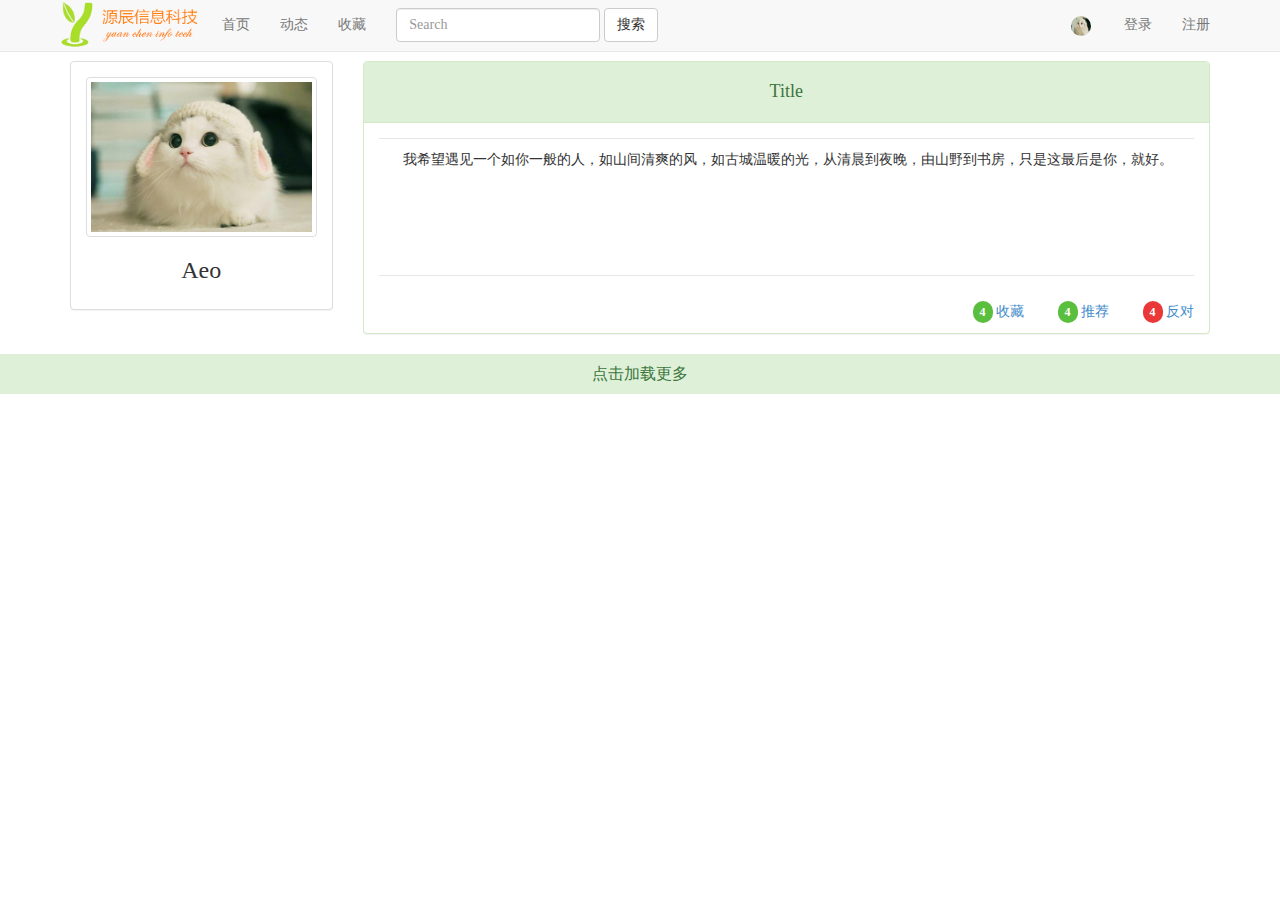
<file: WebContent/index.html>
<!DOCTYPE html>
<html>
<head>
<meta charset="UTF-8">
<title>YC论坛</title>
<meta http-equiv="X-UA-Compatiable" content="IE=edge">
<link type="image/icon" rel="shortcut icon" href="images/yc.png" />
<meta name="viewport" content="width=device-width,initial-scale=1">
<link rel="stylesheet" type="text/css" href="css/bootstrap.css">
<link rel="stylesheet" type="text/css" href="css/banse.css">
</head>
<body>
	<nav class="navbar navbar-default navbar-fixed-top" role="navigation">
		<div class="container">
			<div class="navbar-header">
				<a class="navbar-brand fontLogo" href="#"><img
					src="images/logo.png" height="50px" /></a>
			</div>
			<ul class="nav navbar-nav navbar-left">
				<li><a href="#">首页</a></li>
				<li><a href="#">动态</a></li>
				<li><a href="#">收藏</a></li>
			</ul>
			<form action="" class="navbar-form navbar-left">
				<div class="form-group">
					<input type="text" class="form-control" placeholder="Search">
					<button type="submit" class="btn btn-default">搜索</button>
				</div>
			</form>
			<ul class="nav navbar-nav navbar-right">
				<li><a href="#"><img src="images/user.png"
						id="userLoginPhoto" class="userP" /></a></li>
				<li><a href="#" id="currentloginUser">&nbsp;登录</a></li>
				<li id="addBlog"></li>
				<li><a href="#">注册</a></li>
			</ul>
		</div>
	</nav>

	<div class="container main" id="index_blog_content">
		<div class="row">
			<div class="col-md-3 col-sm-5 col-xs-6">
				<div class="panel panel-default">
					<div class="panel-body">
						<div class="thumbnail">
							<img src="images/user.png" alt="">
						</div>
						<div class="caption">
							<h3>Aeo</h3>
						</div>
					</div>
				</div>
			</div>
			<div class="col-md-9 col-sm-7 col-xs-6">
				<div class="panel panel-success">
					<div class="panel-heading">
						<h4>Title</h4>
					</div>
					<div class="panel-body">
						<div class="content_a" style="height: 138px; overflow: hidden">
							<h5 class="C_">
								我希望遇见一个如你一般的人，如山间清爽的风，如古城温暖的光，从清晨到夜晚，由山野到书房，只是这最后是你，就好。</h5>
						</div>
					</div>
					<div class="btnAll">
						<ul class="nav nav_a">
							<li><a href=""><span class="badge badge_a">4</span>&nbsp;收藏</a></li>
							<li><a href=""><span class="badge badge_a">4</span>&nbsp;推荐</a></li>
							<li><a href=""><span class="badge badge_b">4</span>&nbsp;反对</a></li>
						</ul>
					</div>
				</div>
			</div>
		</div>
	</div>
	<p id="showmore" onclick="showMoreArticle()">点击加载更多</p>
	<div id="userLogin">
		用户名：<input type="text" name="uname" id="index_uname" /> <br />
		<br /> &nbsp;&nbsp;&nbsp;&nbsp;密码：<input type="password" name="pwd"
			id="index_pwd" /> <br />
		<br />
		<center>
			<input type="button" value="登录" onclick="userLogin()">
		</center>
	</div>
</body>
<script type="text/javascript" src="js/jquery-3.4.1.min.js"></script>
<script type="text/javascript" src="js/bootstrap.js"></script>
</html>
</file>
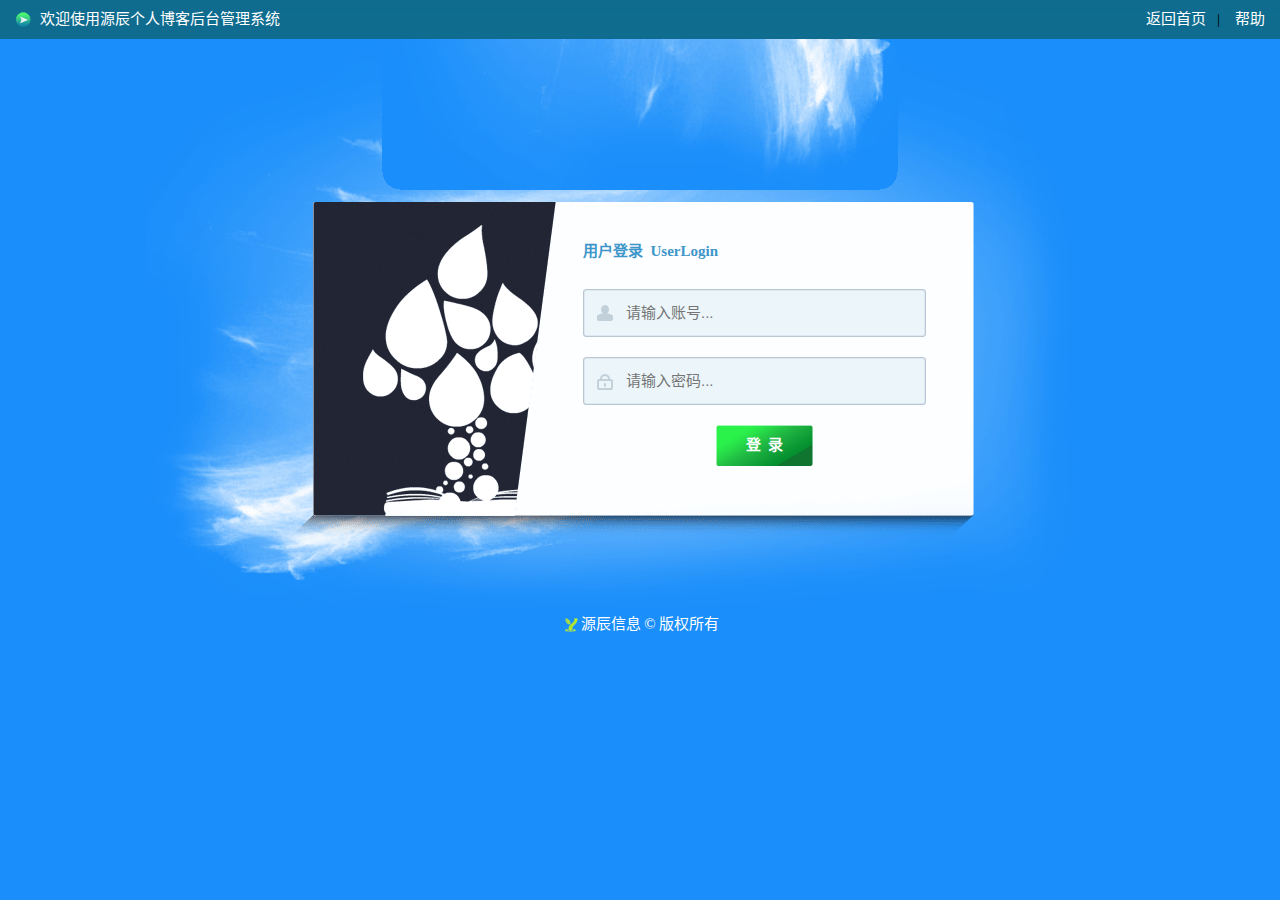
<file: WebContent/back/index.html>
<!doctype html>
<html lang="zh-CN">
<head>
<meta charset="UTF-8">
<link rel="stylesheet" href="css/login.css">
<link rel="shortcut icon" href="../images/copylogo.png" type="image/x-icon" />
<script type="text/javascript" src="../js/jquery-3.4.1.min.js"></script>
<script type="text/javascript">
function checkLogin() {
	var account = $.trim($("#account").val());
	var pwd = $.trim($("#pwd").val());
	
	if (account == "") {
		alert("请输入账号...");
		return;
	}
	
	if (pwd == "") {
		alert("请输入密码...");
		return;
	}

	//location.href="manager/index.html";
	//管理员异步请求登录		指令
	$.post("../admin",{op:"login",aname: account,pwd: pwd},data=>{
		console.log(data);
		if(data == 200){
			//登录成功 获取从哪个页面跳转过来的
			var temp = document.referrer;//获取来源链接
			if(temp == "" || temp == undefined || temp.indexOf("register.html")){
				location.href = "manager/index.html";//跳转主页
			}else{
				//上一个界面
				history.go(-1);
			}
			
			return;
		}
		//登陆失败
		$("#myform")[0].reset();//重置表单
		alert("账号或密码错误，请确认后重新登录...");
	});
	//演示跨域
	/*$.post("http://localhost:8080/blog/admin",{op:"login",aname: account,pwd: pwd},data=>{
		console.log(data);
		if(data == 200){
			//登录成功
			location.href = "manager/index.html";//跳转主页
			return;
		}
		//登陆失败
		$("#myform")[0].reset();//重置表单
		alert("账号或密码错误，请确认后重新登录...");
	})*/
}
</script>
<title>后台登陆</title>
</head>
<body>
	<div id="login_top">
		<div id="welcome">
			欢迎使用源辰个人博客后台管理系统
		</div>
		<div id="back">
			<a href="../index.html">返回首页</a>&nbsp;&nbsp; | &nbsp;&nbsp;
			<a href="#">帮助</a>
		</div>
	</div>
	<div id="login_center">
		<div id="login_area">
			<div id="login_form">
				<form action="index.html" method="post" id="myform">
					<div id="login_tip">
						用户登录&nbsp;&nbsp;UserLogin
					</div>
					<div><input type="text" class="username" id="account" placeholder="请输入账号..."></div>
					<div><input type="password" class="pwd" id="pwd" placeholder="请输入密码..."></div>
					<div id="btn_area">
						<input type="button"  onclick="checkLogin()" id="sub_btn" value="登&nbsp;&nbsp;录">&nbsp;&nbsp;
					</div>
				</form>
			</div>
		</div>
	</div>
	<div id="login_bottom">
		<label style="color:#FFF"><a class="copy" href="http://www.hyycinfo.com">源辰信息 </a>&copy; 版权所有</label>
	</div>
</body>
</html>
</file>
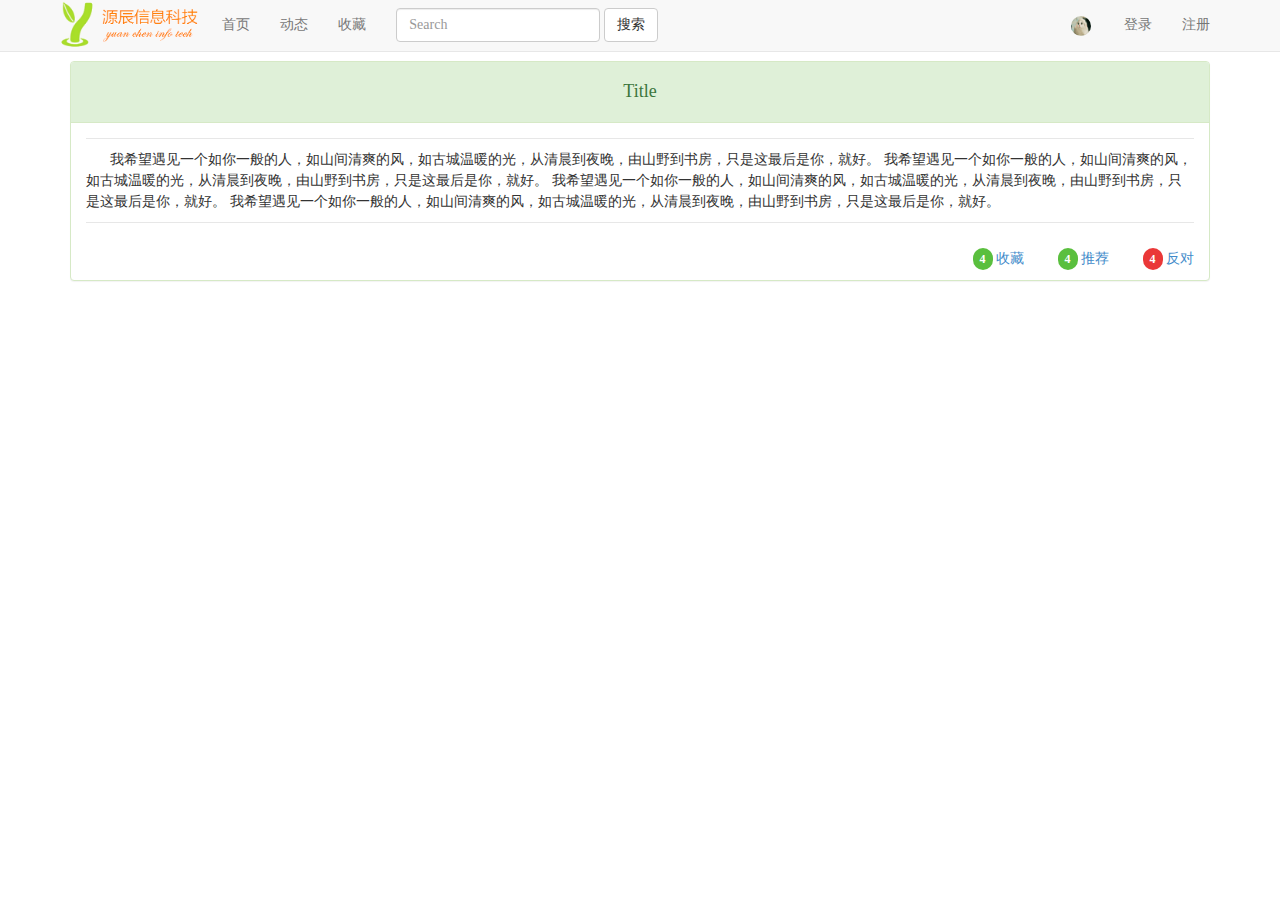
<file: WebContent/detail.html>
<!DOCTYPE html>
<html>
<head>
<meta charset="UTF-8">
<title>YC论坛-博文详细</title>
<meta http-equiv="X-UA-Compatiable" content="IE=edge">
<link type="image/icon" rel="shortcut icon" href="images/yc.png"/>
<meta name="viewport" content="width=device-width,initial-scale=1">
<link rel="stylesheet" type="text/css" href="css/bootstrap.css">
<link rel="stylesheet" type="text/css" href="css/banse.css">
</head>
<body>
	<nav class="navbar navbar-default navbar-fixed-top" role="navigation">
		<div class="container">
			<div class="navbar-header"> 
	            <a class="navbar-brand fontLogo" href="#"><img src="images/logo.png" height="50px"/></a>
	        </div>
	        <ul class="nav navbar-nav navbar-left">
	        	<li><a href="#">首页</a></li>
	        	<li><a href="#">动态</a></li>
	        	<li><a href="#">收藏</a></li>
	        </ul>
	        <form action="" class="navbar-form navbar-left">
	        	<div class="form-group">
	        		<input type="text" class="form-control" placeholder="Search">
	        		<button type="submit" class="btn btn-default">搜索</button>
	        	</div>
	        </form>
	        <ul class="nav navbar-nav navbar-right">
	        	<li><a href="#"><img src="images/user.png" id="userLoginPhoto" class="userP" /></a></li>
				<li><a href="#" id="currentloginUser">&nbsp;登录</a></li>
	        	<li id="addBlog"></li>
				<li><a href="#">注册</a></li>
	        </ul>
		</div>
	</nav>
	
	<div class="container main" id="index_blog_content">
		<div class="row">
			<div class="col-md-12 col-sm-12 col-xs-12">
				<div class="panel panel-success">
					<div class="panel-heading">
						<h4>Title</h4>
					</div>
					<div class="panel-body">
						<div class="content_a">
							<h5 class="C_">
							我希望遇见一个如你一般的人，如山间清爽的风，如古城温暖的光，从清晨到夜晚，由山野到书房，只是这最后是你，就好。
							我希望遇见一个如你一般的人，如山间清爽的风，如古城温暖的光，从清晨到夜晚，由山野到书房，只是这最后是你，就好。
							我希望遇见一个如你一般的人，如山间清爽的风，如古城温暖的光，从清晨到夜晚，由山野到书房，只是这最后是你，就好。
							我希望遇见一个如你一般的人，如山间清爽的风，如古城温暖的光，从清晨到夜晚，由山野到书房，只是这最后是你，就好。
							</h5>
						</div>
					</div>
					<div class="btnAll">
						<ul class="nav nav_a">
						<li><a href=""><span class="badge badge_a">4</span>&nbsp;收藏</a></li>
						<li><a href=""><span class="badge badge_a">4</span>&nbsp;推荐</a></li>
						<li><a href=""><span class="badge badge_b">4</span>&nbsp;反对</a></li>
						</ul>
					</div>
				</div>
			</div>
		</div>
	</div>
</body>
<script type="text/javascript" src="js/jquery-3.4.1.min.js"></script>
<script type="text/javascript" src="js/bootstrap.js"></script>
</html>
</file>
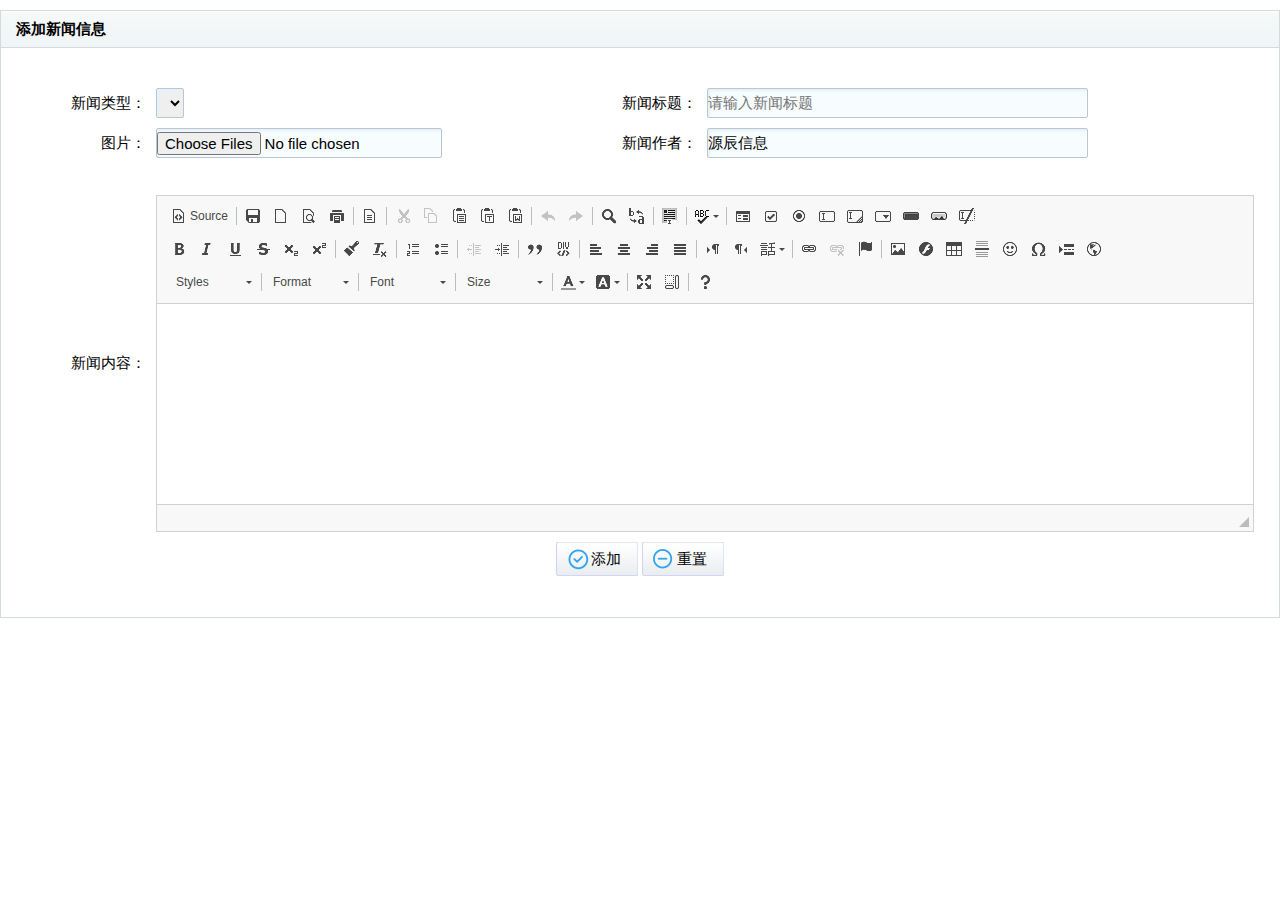
<file: WebContent/back/manager/add_news.html>
<!DOCTYPE html>
<html>
<head>
<meta charset="UTF-8">
<title>源辰-添加新闻</title>
<link rel="shortcut icon" href="../../images/copylogo.png" type="image/x-icon" />
<link rel="stylesheet" href="../css/common.css">
<link rel="stylesheet" href="../css/main.css">
<script type="text/javascript" src="../js/jquery.min.js"></script>
<script type="text/javascript" src="../../js/showpic.js"></script>
<script type="text/javascript" src="../../js/ajaxfileupload.js"></script>
<script src="../../ckeditor/ckeditor.js"></script>
</head>
<body>
<div id="forms" class="mt10">
	<div class="box">
		<div class="box_border">
			<div class="box_top">
				<b class="pl15">添加新闻信息</b>
			</div>
			<div class="box_center">
				<form action="" class="jqtransform" id="addNewsForm">
					<table class="form_table pt15 pb15" width="100%" border="0" cellpadding="0" cellspacing="0">
						<tr>
							<td class="td_right">新闻类型：</td>
							<td>
								<select class="select" name="tid" id="newsType">
								
								</select>
							</td>
							<td class="td_right">新闻标题：</td>
							<td>
								<input type="text" id="title" name="title" class="input-text lh30" size="40" placeholder="请输入新闻标题">
							</td>
						</tr>
						<tr>
							<td class="td_right">图片：</td>
							<td>
								<input type="file" id="pic" name="pic" class="input-text lh30" size="40" multiple="multiple" onchange="setImagePreviews(this,'showPics')">
							</td>
							<td class="td_right">新闻作者：</td>
							<td>
								<input type="text" id="author" name="author" class="input-text lh30" size="40" value="源辰信息">
							</td>
						</tr>
						<tr>
							<td>&nbsp;</td>
							<td colspan="3" align="center">
								<div id="showPics">
								
								</div>
							</td>
						</tr>
						<tr>
							<td class="td_right">新闻内容：</td>
							<td colspan="3">
								<textarea name="editor1" id="editor1" rows="10" cols="80"></textarea>
							</td>
						</tr>
						<tr>
							<td colspan="4" align="center">
								<input type="button" name="button" class="btn btn82 btn_save2" onclick="addNewsInfo()" value="添加">
								<input type="reset" name="button" class="btn btn82 btn_res" value="重置">
							</td>
						</tr>
					</table>
				</form>
			</div>
		</div>
	</div>
</div>
<script type="text/javascript">
	CKEDITOR.replace( 'editor1' );
</script>
</body>
</html>
</file>
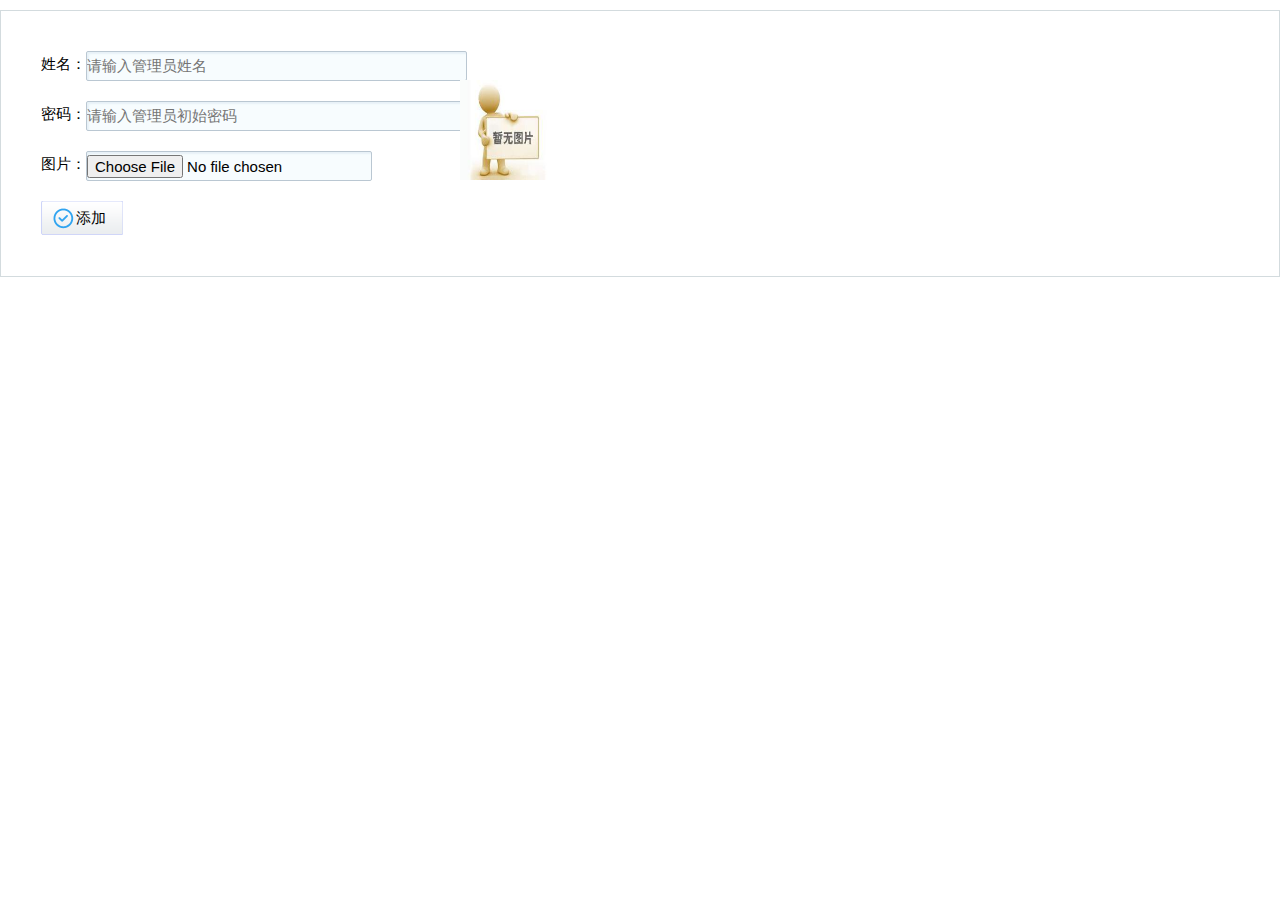
<file: WebContent/back/manager/admin.html>
<!DOCTYPE html>
<html>
<head>
<meta charset="UTF-8">
<title>源辰-添加管理员信息</title>
<link rel="shortcut icon" href="../../images/copylogo.png" type="image/x-icon" />
<link rel="stylesheet" href="../css/common.css">
<link rel="stylesheet" href="../css/main.css">
<script type="text/javascript" src="../js/jquery.min.js"></script>
<script type="text/javascript" src="../../js/showpic.js"></script>
<script type="text/javascript" src="../../js/ajaxfileupload.js"></script>
<script type="text/javascript">
//添加管理员信息
function addNewsTypeInfo(){
	var aname=$.trim( $("#aname").val() );
	var pwd=$.trim( $("#pwd").val() );

	if (aname == "") {
		alert("请输入管理员姓名...");
		return;
	}

	if (pwd == "") {
		alert("请输入管理员密码...");
		return;
	}

}
</script>
</head>
<body>
<div id="forms" class="mt10">
	<div class="box">
		<div class="box_border">
			<div class="box_center">
				<form id="myform">
				<ul>
					<li><label>姓名：</label><input type="text" placeholder="请输入管理员姓名" id="aname" class="input-text lh30" size="40"/></li>
					<li><label>密码：</label><input type="password" placeholder="请输入管理员初始密码" id="pwd" class="input-text lh30" size="40"/></li>
					<li><label>图片：</label><input type="file" id="pic" name="pic" class="input-text lh30" size="10" onchange="setImagePreviews(this,'show_photo')"/></li>
					<li><input type="button" name="button" class="btn btn82 btn_save2" onclick="addNewsTypeInfo()" value="添加"/></li>
				</ul>
				</form>
			</div>
		</div>

		<div id="show_photo">
			<img src="../../images/zanwu.jpg" width="100px" height="100px"/>
		</div>
	</div>
</div>
</body>
</html>
</file>
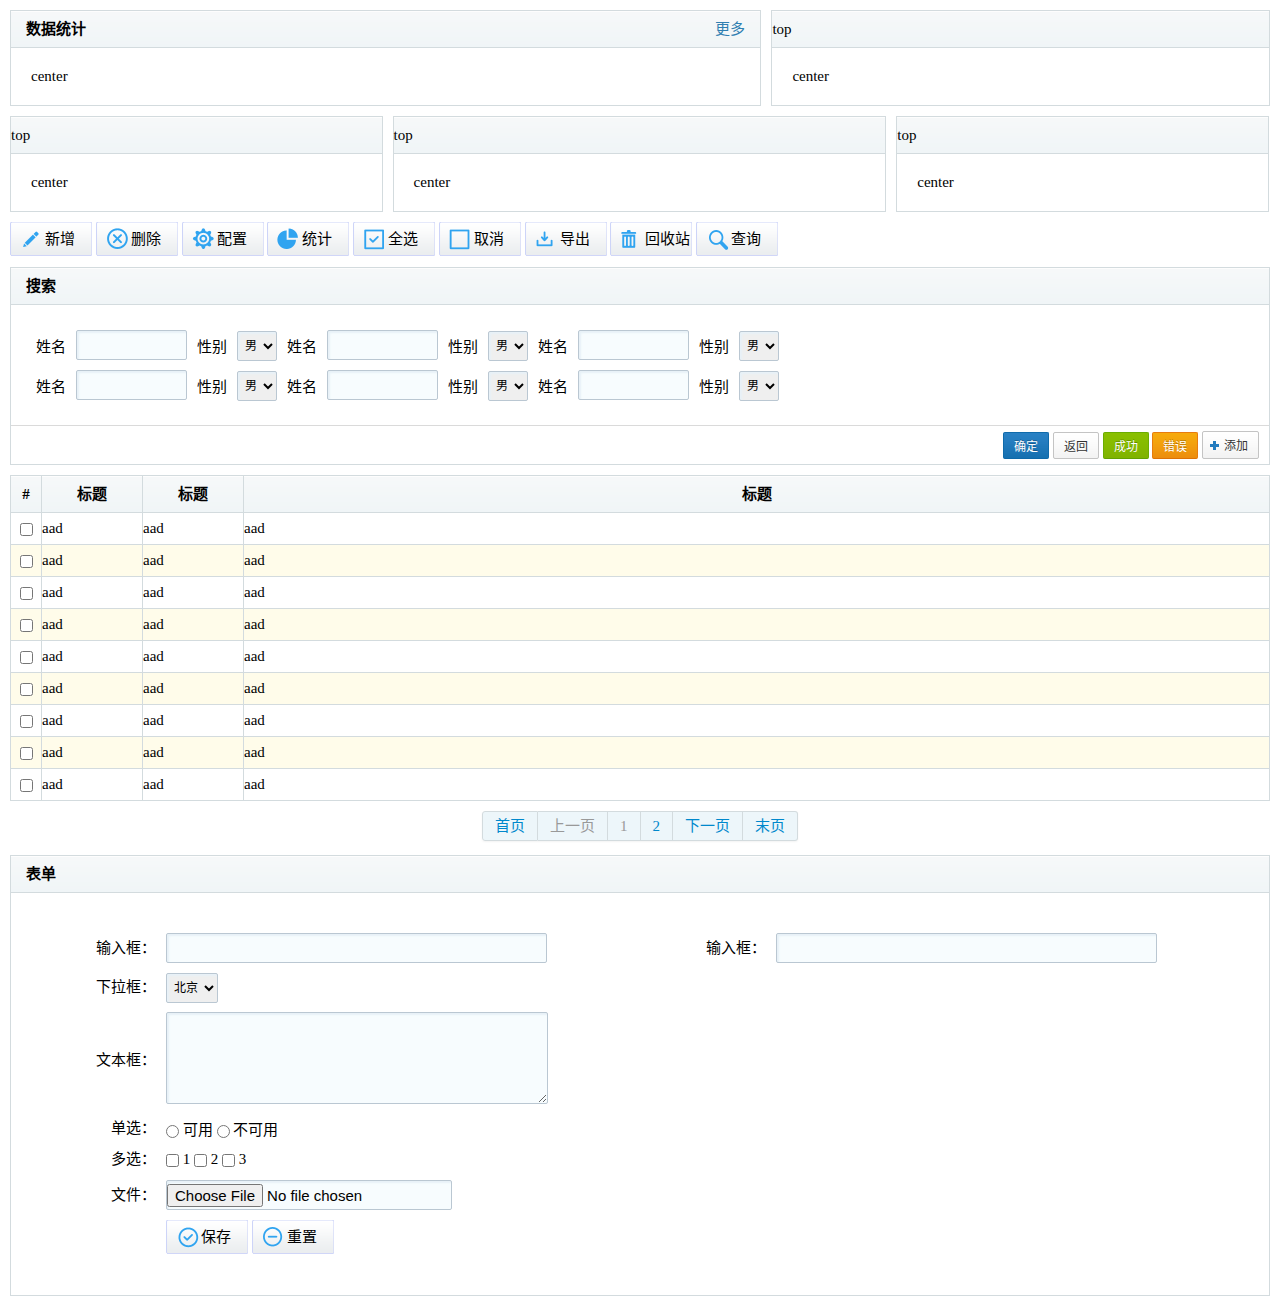
<file: WebContent/back/manager/main.html>
<!doctype html>
 <html lang="zh-CN">
 <head>
   <meta charset="UTF-8">
   <link rel="stylesheet" href="../css/common.css">
   <link rel="stylesheet" href="../css/main.css">
   <script type="text/javascript" src="../js/jquery.min.js"></script>
   <script type="text/javascript" src="../js/colResizable-1.3.min.js"></script>
   <script type="text/javascript" src="../js/common.js"></script>
   
   <script type="text/javascript">
      $(function(){  
        $(".list_table").colResizable({
          liveDrag:true,
          gripInnerHtml:"<div class='grip'></div>", 
          draggingClass:"dragging", 
          minWidth:30
        }); 
        
      }); 
   </script>
   <title>Document</title>
 </head>
 <body>
  <div class="container">
     <div class="main_top">
          <div class="main_left fl span6">
              <div class="box pr5">
                <div class="box_border">
                  <div class="box_top">
                    <div class="box_top_l fl"><b class="pl15">数据统计</b></div>
                    <div class="box_top_r fr pr15"><a href="#" class="color307fb1">更多</a></div>
                  </div>
                  <div class="box_center">center</div>
                </div>
              </div>
          </div>
          <div class="main_right fr span4">
          
              <div class="box pl5">
                <div class="box_border">
                  <div class="box_top">top</div>
                  <div class="box_center">center</div>
                </div>
              </div>
        
          </div>

          <div class="clear"></div>
     </div>
     <div class="main_center">
        <div class="span3 fl pt10">
          <div class="box pr5">
          <div class="box_border">
            <div class="box_top">top</div>
            <div class="box_center">center</div>
          </div>
        </div>
        </div>
        <div class="span4 fl pt10">
          <div class="box pl5 pr5">
          <div class="box_border">
            <div class="box_top">top</div>
            <div class="box_center">center</div>
          </div>
        </div>
        </div>
        <div class="span3 fl pt10">
          <div class="box pl5">
          <div class="box_border">
            <div class="box_top">top</div>
            <div class="box_center">center</div>
          </div>
        </div>
        </div>
        <div class="clear"></div>
     </div>  

     <div id="button" class="mt10">
       <input type="button" name="button" class="btn btn82 btn_add" value="新增"> 
       <input type="button" name="button" class="btn btn82 btn_del" value="删除"> 
       <input type="button" name="button" class="btn btn82 btn_config" value="配置"> 
       <input type="button" name="button" class="btn btn82 btn_count" value="统计"> 
       <input type="button" name="button" class="btn btn82 btn_checked" value="全选"> 
       <input type="button" name="button" class="btn btn82 btn_nochecked" value="取消"> 
       <input type="button" name="button" class="btn btn82 btn_export" value="导出">
       <input type="button" name="button" class="btn btn82 btn_recycle" value="回收站">
       <input type="button" name="button" class="btn btn82 btn_search" value="查询">   
     </div>
    <div id="search_bar" class="mt10">
       <div class="box">
          <div class="box_border">
            <div class="box_top"><b class="pl15">搜索</b></div>
            <div class="box_center pt10 pb10">
              <table class="form_table" border="0" cellpadding="0" cellspacing="0">
                <tr>
                  <td>姓名</td>
                  <td><input type="text" name="name" class="input-text lh25" size="10"></td>
                  <td>性别</td>
                  <td>
                    <span class="fl">
                      <div class="select_border"> 
                        <div class="select_containers "> 
                        <select name="" class="select"> 
                        <option>男</option> 
                        <option>女</option> 
                        </select> 
                        </div> 
                      </div> 
                    </span>
                  </td>
                  <td>姓名</td>
                  <td><input type="text" name="name" class="input-text lh25" size="10"></td>
                  <td>性别</td>
                  <td>
                    <span class="fl">
                      <div class="select_border"> 
                        <div class="select_containers "> 
                        <select name="" class="select"> 
                        <option>男</option> 
                        <option>女</option> 
                        </select> 
                        </div> 
                      </div> 
                    </span>
                  </td>
                  <td>姓名</td>
                  <td><input type="text" name="name" class="input-text lh25" size="10"></td>
                  <td>性别</td>
                  <td>
                    <span class="fl">
                      <div class="select_border"> 
                        <div class="select_containers "> 
                        <select name="" class="select"> 
                        <option>男</option> 
                        <option>女</option> 
                        </select> 
                        </div> 
                      </div> 
                    </span>
                  </td>
                </tr>
                <tr>
                  <td>姓名</td>
                  <td><input type="text" name="name" class="input-text lh25" size="10"></td>
                  <td>性别</td>
                  <td>
                    <span class="fl">
                      <div class="select_border"> 
                        <div class="select_containers "> 
                        <select name="" class="select"> 
                        <option>男</option> 
                        <option>女</option> 
                        </select> 
                        </div> 
                      </div> 
                    </span>
                  </td>
                  <td>姓名</td>
                  <td><input type="text" name="name" class="input-text lh25" size="10"></td>
                  <td>性别</td>
                  <td>
                    <span class="fl">
                      <div class="select_border"> 
                        <div class="select_containers "> 
                        <select name="" class="select"> 
                        <option>男</option> 
                        <option>女</option> 
                        </select> 
                        </div> 
                      </div> 
                    </span>
                  </td>
                  <td>姓名</td>
                  <td><input type="text" name="name" class="input-text lh25" size="10"></td>
                  <td>性别</td>
                  <td>
                    <span class="fl">
                      <div class="select_border"> 
                        <div class="select_containers "> 
                        <select name="" class="select"> 
                        <option>男</option> 
                        <option>女</option> 
                        </select> 
                        </div> 
                      </div> 
                    </span>
                  </td>
                </tr>
              </table>
            </div>
            <div class="box_bottom pb5 pt5 pr10" style="border-top:1px solid #dadada;">
              <div class="search_bar_btn" style="text-align:right;">
                 <input type="submit" value="确定" class="ext_btn ext_btn_submit">
                 <input type="button" value="返回" onclick="location.href='javascript:history.go(-1)'" class="ext_btn">
                 <input type="button" class="ext_btn ext_btn_success" value="成功">
                 <input type="button" class="ext_btn ext_btn_error" value="错误">
                 <a href="" class="ext_btn"><span class="add"></span>添加</a>
              </div>
            </div>
          </div>
        </div>
    </div>
     <div id="table" class="mt10">
        <div class="box span10 oh">
              <table width="100%" border="0" cellpadding="0" cellspacing="0" class="list_table">
                <tr>
                   <th width="30">#</th>
                   <th width="100">标题</th>
                   <th width="100">标题</th>
                   <th>标题</th>
                    </tr>
                <tr class="tr">
                   <td class="td_center"><input type="checkbox"></td>
                   <td>aad</td>
                   <td>aad</td>
                   <td>aad</td>
                
                 </tr>
                 <tr class="tr"> 
                   <td class="td_center"><input type="checkbox"></td>
                   <td>aad</td>
                   <td>aad</td>
                   <td>aad</td>
                
                 </tr>
                 <tr class="tr">
                    <td class="td_center"><input type="checkbox"></td>
                   <td>aad</td>
                   <td>aad</td>
                   <td>aad</td>
                
                 </tr>
                 <tr class="tr">
                    <td class="td_center"><input type="checkbox"></td>
                   <td>aad</td>
                   <td>aad</td>
                   <td>aad</td>
                
                 </tr>
                 <tr class="tr">
                    <td class="td_center"><input type="checkbox"></td>
                   <td>aad</td>
                   <td>aad</td>
                   <td>aad</td>
                
                 </tr>
                 <tr class="tr">
                   <td class="td_center"><input type="checkbox"></td>
                   <td>aad</td>
                   <td>aad</td>
                   <td>aad</td>
                
                 </tr>
                 <tr class="tr">
                   <td class="td_center"><input type="checkbox"></td>
                   <td>aad</td>
                   <td>aad</td>
                   <td>aad</td>
                
                 </tr>
                 <tr class="tr">
                   <td class="td_center"><input type="checkbox"></td>
                   <td>aad</td>
                   <td>aad</td>
                   <td>aad</td>
                
                 </tr>
                 <tr class="tr">
                   <td class="td_center"><input type="checkbox"></td>
                   <td>aad</td>
                   <td>aad</td>
                   <td>aad</td>
                
                 </tr>
              
              </table>
              <div class="page mt10">
                <div class="pagination">
                  <ul>
                      <li class="first-child"><a href="#">首页</a></li>
                      <li class="disabled"><span>上一页</span></li>
                      <li class="active"><span>1</span></li>
                      <li><a href="#">2</a></li>
                      <li><a href="#">下一页</a></li>
                      <li class="last-child"><a href="#">末页</a></li>
                  </ul>
                </div>

              </div>
        </div>
     </div>
     
     
      
     <div id="forms" class="mt10">
        <div class="box">
          <div class="box_border">
            <div class="box_top"><b class="pl15">表单</b></div>
            <div class="box_center">
              <form action="" class="jqtransform">
               <table class="form_table pt15 pb15" width="100%" border="0" cellpadding="0" cellspacing="0">
                 <tr>
                  <td class="td_right">输入框：</td>
                  <td class=""> 
                    <input type="text" name="name" class="input-text lh30" size="40">
                  </td>
                  <td class="td_right">输入框：</td><td><input type="text" name="name" class="input-text lh30" size="40"></td>
                </tr>
                <tr >
                  <td class="td_right">下拉框：</td>
                  <td class="">
 
                    <span class="fl">
                      <div class="select_border"> 
                        <div class="select_containers "> 
                        <select name="" class="select"> 
                        <option>北京</option> 
                        <option>天津</option> 
                        <option>上海</option> 
                        <option>重庆</option> 
                        </select> 
                        </div> 
                      </div> 
                    </span>
                  </td>
                 </tr>
                 <tr>
                  <td class="td_right">文本框：</td>
                  <td class="">
                    <textarea name="" id="" cols="30" rows="10" class="textarea"></textarea>
                  </td>
                 </tr>
                 <tr>
                  <td class="td_right">单选：</td>
                  <td class="">
                    <input type="radio" name="status"> 可用
                    <input type="radio" name="status"> 不可用
                  </td>
                 </tr>
                 <tr>
                  <td class="td_right">多选：</td>
                  <td class="">
                    <input type="checkbox" name="check" > 1
                    <input type="checkbox" name="check" > 2
                    <input type="checkbox" name="check" > 3
                  </td>
                </tr>
                <tr>
                  <td class="td_right">文件：</td>
                  <td class=""><input type="file" name="file" class="input-text lh30" size="10"></td>
                 </tr>
                 <tr>
                   <td class="td_right">&nbsp;</td>
                   <td class="">
                     <input type="button" name="button" class="btn btn82 btn_save2" value="保存"> 
                    <input type="button" name="button" class="btn btn82 btn_res" value="重置"> 
                   </td>
                 </tr>
               </table>
               </form>
            </div>
          </div>
        </div>
     </div>
   </div> 
 </body>
 </html>
</file>
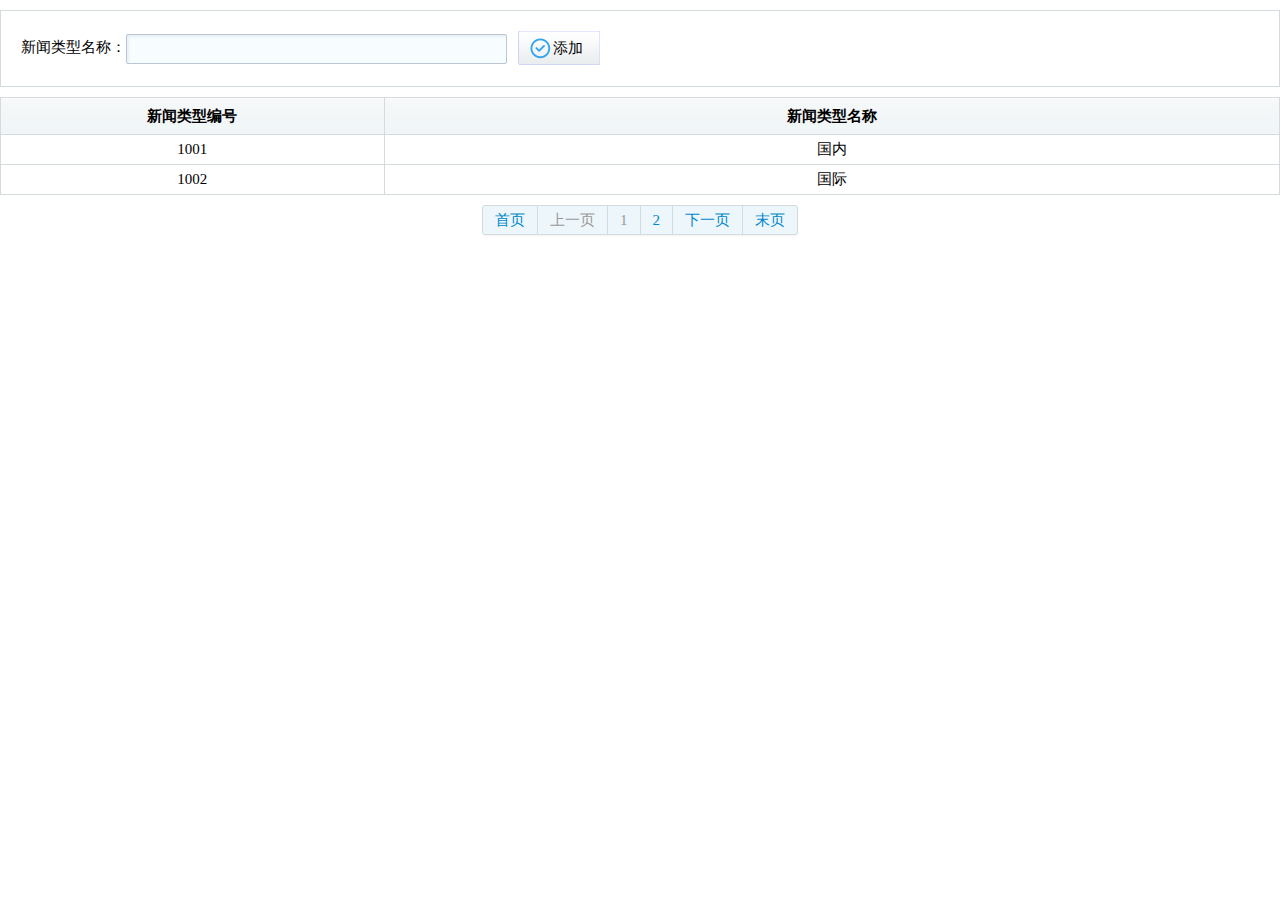
<file: WebContent/back/manager/type.html>
<!DOCTYPE html>
<html>
<head>
<meta charset="UTF-8">
<title>源辰-新闻类型管理</title>
<link rel="shortcut icon" href="../../images/copylogo.png" type="image/x-icon" />
<link rel="stylesheet" href="../css/common.css">
<link rel="stylesheet" href="../css/main.css">
<script type="text/javascript" src="../js/jquery.min.js"></script>
<script type="text/javascript">

//添加新闻信息
function addNewsTypeInfo(){
	var tname=$.trim( $("#tname").val() );
	if (tname == "") {
		alert("请输入新闻类型名称...");
		return;
	}
}
</script>
</head>
<body>
<div id="forms" class="mt10">
	<div class="box">
		<div class="box_border">
			<div class="box_center">
				新闻类型名称：<input type="text" id="tname" name="tname" class="input-text lh30" size="40"/>&nbsp;&nbsp;
				<input type="button" name="button" class="btn btn82 btn_save2" onclick="addNewsTypeInfo()" value="添加"/>&nbsp;&nbsp;
			</div>
		</div>
	</div>
</div>

<div id="table" class="mt10">
	<div class="box span10 oh">
		<table width="100%" border="0" cellpadding="0" cellspacing="0" class="list_table">
			<thead>
				<tr>
					<th width="30%">新闻类型编号</th>
                   	<th>新闻类型名称</th>
                </tr>
             </thead>
             <tbody id="newstype_info" align="center">
				 <tr>
					 <td>1001</td>
					 <td>国内</td>
				 </tr>
				 <tr>
					 <td>1002</td>
					 <td>国际</td>
				 </tr>
             </tbody>
		</table>
        <div class="page mt10">
		<div class="pagination">
            <ul>
                <li class="first-child"><a href="#">首页</a></li>
                <li class="disabled"><span>上一页</span></li>
                <li class="active"><span>1</span></li>
                <li><a href="#">2</a></li>
                <li><a href="#">下一页</a></li>
                <li class="last-child"><a href="#">末页</a></li>
            </ul>
		</div>
        </div>
	</div>
</div>
</body>
</html>
</file>
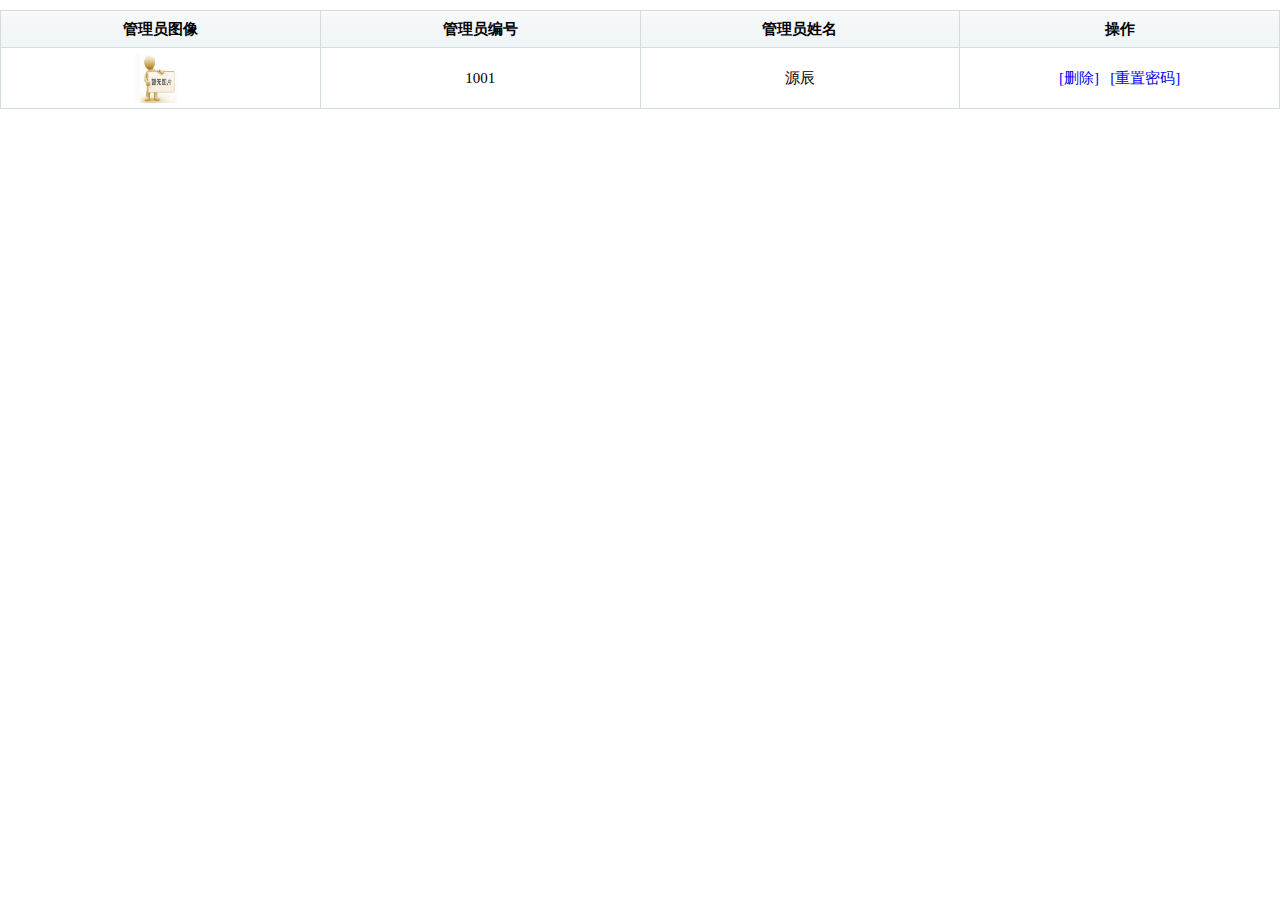
<file: WebContent/back/manager/view_admin.html>
<!DOCTYPE html>
<html>
<head>
<meta charset="UTF-8">
<title>源辰-管理员信息</title>
<link rel="shortcut icon" href="../../images/copylogo.png" type="image/x-icon" />
<link rel="stylesheet" href="../css/common.css">
<link rel="stylesheet" href="../css/main.css">
<script type="text/javascript" src="../js/jquery.min.js"></script>
<script type="text/javascript">


</script>
</head>
<body>
<div id="table" class="mt10">
	<div class="box span10 oh">
		<table width="100%" border="0" cellpadding="0" cellspacing="0" class="list_table">
			<thead>
				<tr>
                   	<th width="100">管理员图像</th>
					<th width="100">管理员编号</th>
                   	<th width="100">管理员姓名</th>
                   	<th width="100">操作</th>
                </tr>
             </thead>
             <tbody id="admin_info" align="center">
				 <tr>
					 <td><img src='../../images/zanwu.jpg' width='50px' height='50px' /></td>
					 <td>1001</td>
					 <td>源辰</td>
					 <td>
						 <a href='javascript:void(0)' onclick=''>[删除]</a>&nbsp;&nbsp;
						 <a href='javascript:void(0)'>[重置密码]</a>
					 </td>
				 </tr>
             </tbody>
		</table>
	</div>
</div>
</body>
</html>
</file>
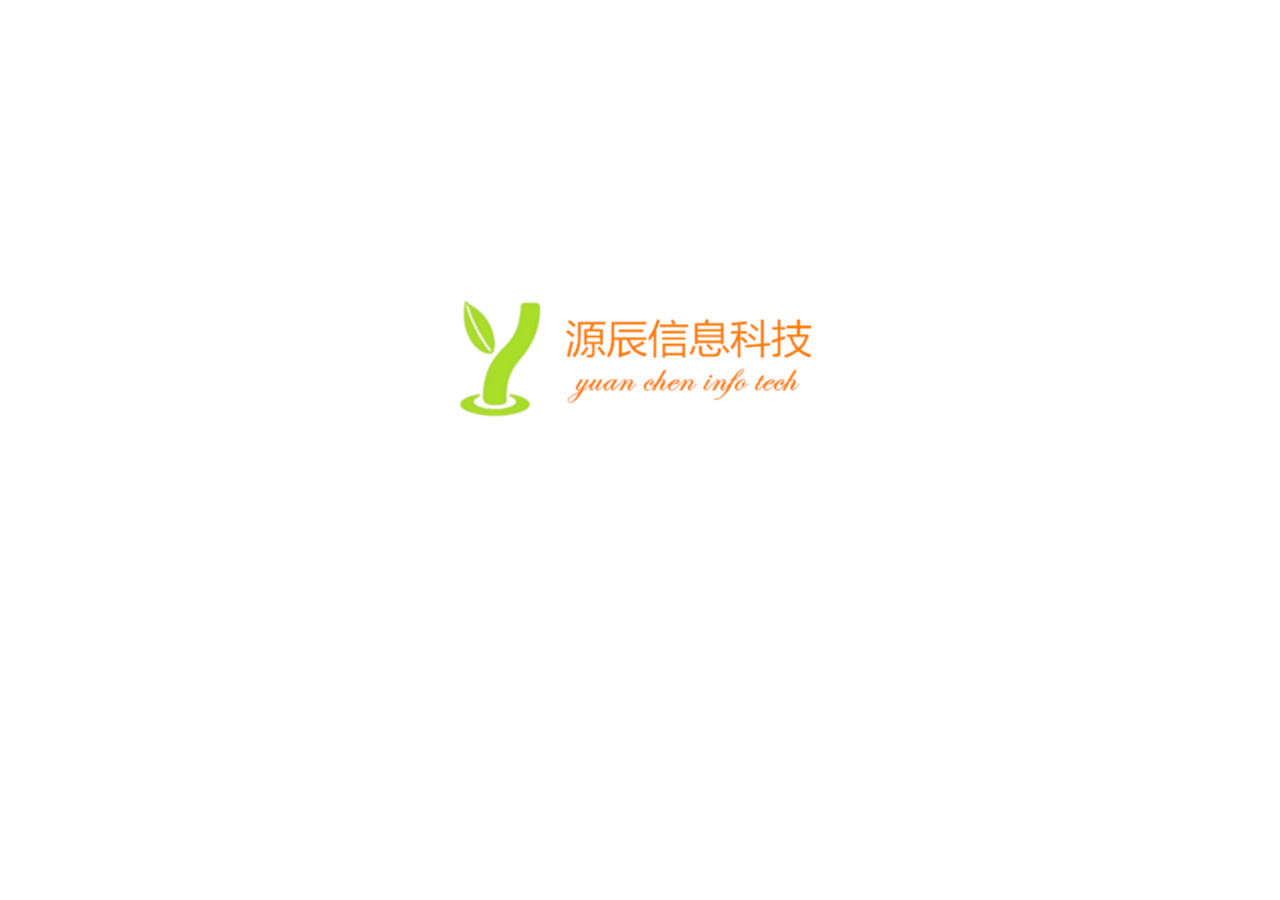
<file: WebContent/back/manager/welcome.html>
<!DOCTYPE html>
<html>
<head>
<meta charset="UTF-8">
<title>交通工程学院后台管理系统</title>
<link rel="shortcut icon" href="../../images/yc.png" />
<style>
	img{
		position:absolute;
		top:40%;
		left:50%;
		-moz-transform:translate(-50%,-50%);
		transform:translate(-50%,-50%);
	}
</style>
</head>
<body>
	<img src="../../images/logo.png"/>
</body>
</html>
</file>
<file: WebContent/css/banse.css>
*{
	font-family: "微软雅黑";
}

.fontLogo{
	font-size: 30px !important;
	font-family: "Courier New";
	font-weight: bold;
	padding:0px;
	margin: 0px;
}
.userP{
	width: 20px;
	height: 20px;
	border-radius: 50%;
}

#userLogin{
	background:#ccc;
	border:1px solid #666;
	width:260px;
	height:140px;
	position: absolute;
	z-index:100;
	display: none;
	top:50%;
	left:50%;
	-webkit-transform:translate(-50%,-50%);
	-moz-transform:translate(-50%,-50%);
	transform:translate(-50%,-50%);
	padding-left:10px;
	padding-top:10px;
}

h3,h4{
	text-align:center;
}

h5{
	line-height:1.5em;
}

.contentheight{
	height:188px !important;
	overflow: hidden;
}

#showmore{
	line-height:40px;
	background-color: #dff0d8;
	border-color: #d6e9c6;
	color: #3c763d;
	font-size: 16px;
	text-align: center;
	cursor: pointer;
}

#showmore:hover{
	color:rgb(234, 56, 56);
}
</file>
<file: WebContent/back/css/login.css>
@CHARSET "UTF-8";
* { margin:0; padding:0; list-style:none;font-size: 15px;}
html, body { 
	background: url(../images/login/bg.gif);
	overflow-y: auto;
	overflow-x: hidden;
	font:normal 15px "Microsoft YaHei";
}
#login_top {
 height:39px;
 background: #07c url('../images/login/topBg.gif') 0px 0px repeat-x;
}
#welcome{
	height: 39px;
	line-height: 39px;
	padding-left: 40px;
	background: url('../images/login/topleft.gif') 0px 0px no-repeat;
	color:#fff;
	float: left;
}
#back{
	float: right;
	height: 39px;
	line-height: 39px;
	padding-right: 15px;
}
#back a{
	 color: #fff;
	 text-decoration: none;
}
#login_center {
}
#login_bottom {
 height:30px;
 line-height: 30px;
 text-align: center;
 color: #555;
}
#login_area{
	margin: 0px auto;
	width: 986px;
	height: 570px;
	background: url('../images/login/login.gif') 0px 0px no-repeat;
	position: relative;
}
#login_form{
	width: 370px;
	height: 270px;
	position: absolute;
	top: 180px;
	right: 180px;
}
#login_tip{
	height: 35px;
	line-height: 35px;
	font-weight: bold;
	color: #3d96c9;
	padding-top: 15px;
}
input,img{
	border-style: none;
	vertical-align: middle;
}
.username,.pwd{
	width: 300px;
	height: 48px;
	line-height: 48px;
	padding-left: 43px;
	margin-top: 20px;
}
.username{
	background: url('../images/login/username.gif') 0px 0px no-repeat;
}
.pwd{
	background: url('../images/login/pwd.gif') 0px 0px no-repeat;
}
#btn_area{
 margin-top: 20px;
 text-align: center;
}

#sub_btn{
	width:97px;
	height: 41px;
	line-height: 41px;
	background: url('../images/login/btn.gif') 0px 0px no-repeat;
	font:normal 15px/41px "Microsoft YaHei";
	color: #fff;
	font-weight: bold;
	cursor: pointer;
	vertical-align: middle;
}
.verify{
	width: 50px;
	height: 38px;
	line-height: 38px;
	padding-left: 25px;
	border: 1px solid #bac7d2 ;
	background: #ecf5fa url(../images/login/login-icon.gif) left -92px no-repeat;
 	border-radius: 3px;
 	box-shadow: 5px 5px 5px #e7f1f7 inset;
}

.copy {
	color:#FFF; 
	text-decoration: none;
	background: url("../../images/copylogo.png") no-repeat left center;
	padding-left: 20px;
}

.copy:hover{
	text-decoration: underline;
}
</file>
<file: WebContent/back/css/common.css>
@CHARSET "UTF-8";
* { margin:0; padding:0; list-style:none;font-size: 15px;
}
html, body { 
	font:normal 13px "Microsoft YaHei";
	font-family: "Microsoft YaHei","微软雅黑","sans-serif" ;
	/* _font:normal 13px "sans-serif"; */
}
.fl{float: left;}
.fr{float: right;}
.clear{clear: both;}
.oh{overflow: hidden;}
a{text-decoration: none;}
img{border:none;}
input,img,select{border-style: none;vertical-align: middle;}
select{*vertical-align: top;}
.span2{ width:19.97%;}
.span3{ width:29.97%;}
.span4{ width:39.97%;}
.span5{ width:49.97%;}
.span6{ width:59.97%;}
.span7{ width:69.97%;}
.span8{ width:79.97%;}
.span9{ width:89.97%;}
.span10{ width:100%;}
.mt5{margin-top: 5px;}
.mt10{margin-top: 10px;}
.mt15{margin-top: 15px;}
.mt25{margin-top: 25px;}
.mb5{margin-bottom: 5px;}
.mb10{margin-bottom: 10px;}
.mb15{margin-bottom: 15px;}
.mb25{margin-bottom: 25px;}
.pt5{padding-top: 5px;}
.pt10{padding-top: 10px;}
.pt15{padding-top: 15px}
.pt20{padding-top: 20px}
.pb5{padding-bottom: 5px;}
.pb10{padding-bottom: 10px;}
.pb15{padding-bottom: 15px}
.pl20{padding-bottom: 20px}
.pl5{padding-left: 5px;}
.pl10{padding-left: 10px;}
.pl15{padding-left: 15px}
.pl20{padding-left: 20px}
.pr5{padding-right: 5px;}
.pr10{padding-right: 10px;}
.pr15{padding-right: 15px}
.pr20{padding-right: 20px}
.lh20{line-height: 20px;}
.lh22{line-height: 22px;}
.lh25{line-height: 25px;}
.lh28{line-height: 28px;}
.lh30{line-height: 30px;}
.wh60{width: 60px;}
.wh80{width: 80px;}
.wh100{width: 100px;}
/*配色表*/
.color307fb1{color: #307fb1;}

.bottom #bottom_bg{
	border-top: 1px solid #c9c9c9;/*#e8f2f6*/
	height: 24px;
	line-height: 24px;
	background: url('../images/bottom_bg.png') 0px 0px;
	text-align: center;
	color:#30A4F0;
}

.copy {
	color:#30A4F0; 
	text-decoration: none;
	background: url("../../images/copylogo.png") no-repeat left center;
	padding-left: 20px;
}

.copy:hover{
	text-decoration: underline;
}
</file>
<file: WebContent/back/css/main.css>
@CHARSET "UTF-8";
.container{
	padding: 10px;
}
/*iframe*/
/*box*/
.box{}
.box_border{border: 1px solid #d3dbde;}
.box_top{height: 37px; line-height: 37px; background: url('../images/box_top.png') 0px 0px repeat-x;}
.box_top_l, .box_top_r{height: 37px;line-height: 37px;}
 
/*button*/
.btn{
	height: 35px;
	line-height: 35px;
	border-style: none;
	cursor: pointer;
	font-size: 14px/35px;
	font-family: "Microsoft YaHei","微软雅黑","sans-serif" ;
}
.btn82{
	width: 82px;
	text-align: left;
	padding-left: 35px;
}
.btn_add{
	background:   url('../images/btn_add.gif') 0px -1px no-repeat;
}
.btn_add:hover{
	background:   url('../images/btn_add_hover.gif') 0px 0px no-repeat;
	color: #fff;
}
.btn_del{
	background:   url('../images/btn_del.gif') 0px -1px no-repeat;
}
.btn_del:hover{
	background:   url('../images/btn_del_hover.gif') 0px 0px no-repeat;
	color: #fff;
}
.btn_config{
	background:   url('../images/btn_config.gif') 0px -1px no-repeat;
}
.btn_config:hover{
	background:   url('../images/btn_config_hover.gif') 0px 0px no-repeat;
	color: #fff;
}
.btn_checked{
	background:   url('../images/btn_checked.gif') 0px -1px no-repeat;
}
.btn_checked:hover{
	background:   url('../images/btn_checked_hover.gif') 0px 0px no-repeat;
	color: #fff;
}
.btn_nochecked{
	background:   url('../images/btn_nochecked.gif') 0px -1px no-repeat;
}
.btn_nochecked:hover{
	background:   url('../images/btn_nochecked_hover.gif') 0px 0px no-repeat;
	color: #fff;
}
.btn_count{
	background:   url('../images/btn_count.gif') 0px -1px no-repeat;
}
.btn_count:hover{
	background:   url('../images/btn_count_hover.gif') 0px 0px no-repeat;
	color: #fff;
}
.btn_export{
	background:   url('../images/btn_export.gif') 0px -1px no-repeat;
}
.btn_export:hover{
	background:   url('../images/btn_export_hover.gif') 0px 0px no-repeat;
	color: #fff;
}
.btn_recycle{
	background:   url('../images/btn_recycle.gif') 0px -1px no-repeat;
}
.btn_recycle:hover{
	background:   url('../images/btn_recycle_hover.gif') 0px 0px no-repeat;
	color: #fff;
}
.btn_search{
	background:   url('../images/btn_search.gif') 0px -1px no-repeat;
}
.btn_search:hover{
	background:   url('../images/btn_search_hover.gif') 0px 0px no-repeat;
	color: #fff;
}
.btn_save2{
	background:   url('../images/btn_save2.gif') 0px -1px no-repeat;
}
.btn_save2:hover{
	background:   url('../images/btn_save2_hover.gif') 0px 0px no-repeat;
	color: #fff;
}

.btn_res{
	background:   url('../images/btn_res.png') 0px -1px no-repeat;
}
.btn_res:hover{
	background:   url('../images/btn_res_hover.png') 0px 0px no-repeat;
	color: #fff;
}
/*table*/
.list_table{
	width: 100%;
	border-top: 1px solid #d3dbde;
	border-right: 1px solid #d3dbde;
}
.list_table th{
height: 37px;
background: url('../images/box_top.png') 0px 0px repeat-x;
line-height: 37px;
border-left: 1px solid #d3dbde;
}
.list_table td{
	border-bottom: 1px solid #d3dbde;
    border-left: 1px solid #d3dbde;
    padding: 5px;
}
.form_table td{
	padding: 5px 5px;
}
.td_center{text-align: center;}
.td_left{text-align: left;}
.td_right{text-align: right;}
.td_right, .td_center, .td_left{
	width: 120px;
    line-height: 21px;
}
/*for IE7,8表格拖动失效*/
.grip {
	width: 20px;
	height: 30px;
	margin-top: -3px;
	margin-left: -5px;
	position: relative;
	z-index: 88;
	cursor: e-resize;
}

/*分页*/
.pagination{
	text-align: center;
}
.pagination ul {
	display: inline-block;
	margin-bottom: 0;
	margin-left: 0;
	-webkit-border-radius: 3px;
	-moz-border-radius: 3px;
	border-radius: 3px;
	-webkit-box-shadow: 0 1px 2px rgba(0,0,0,0.05);
	-moz-box-shadow: 0 1px 2px rgba(0,0,0,0.05);
	box-shadow: 0 1px 2px rgba(0,0,0,0.05);
}
.pagination ul li {
  display: inline;
}
.pagination ul li a, .pagination ul li span {
	float: left;
	padding: 4px 12px;
	line-height: 20px;
	text-decoration: none;
	background-color: #fff;
	background: url('../images/bottom_bg.png') 0px 0px;
	border: 1px solid #d3dbde;
	border-left-width: 0;
	color: #08c;
}
.pagination ul li a:hover{
	color: red;
}
.pagination ul li.first-child a, .pagination ul li.first-child span {
	border-left-width: 1px;
	-webkit-border-bottom-left-radius: 3px;
	border-bottom-left-radius: 3px;
	-webkit-border-top-left-radius: 3px;
	border-top-left-radius: 3px;
	-moz-border-radius-bottomleft: 3px;
	-moz-border-radius-topleft: 3px;
}
.pagination ul .disabled span, .pagination ul .disabled a, .pagination ul .disabled a:hover {
color: #999;
cursor: default;
background-color: transparent;
}
.pagination ul .active a, .pagination ul .active span {
color: #999;
cursor: default;
}
.pagination ul li a:hover, .pagination ul .active a, .pagination ul .active span {
background-color: #f5f5f5;
}
.pagination ul li.last-child a, .pagination ul li.last-child span {
	-webkit-border-top-right-radius: 3px;
	border-top-right-radius: 3px;
	-webkit-border-bottom-right-radius: 3px;
	border-bottom-right-radius: 3px;
	-moz-border-radius-topright: 3px;
	-moz-border-radius-bottomright: 3px;
}

/*form*/
.textarea,.input-text{
	border: 1px solid #bac7d2;
	background: #f7fcfe;/* #f7fcfe #f3fafd*/
	border-radius: 2px;
	box-shadow: 2px 2px 2px #e7f1f7 inset;
}
.input-text{height: 28px;}
.textarea{width: 380px;height: 90px;}
/*下拉框美化*/
.select{ 
border:1px solid #bac7d2; 
padding:4px 3px; 
font-size:12px; 
height:30px; 
*margin:-1px; 
border-radius: 2px;
box-shadow: 2px 2px 2px  #e7f1f7 inset; 
} 
.select_border{ 
height:29px; 
*background:#fff; 
background:#fff; 
*border:1px solid #bac7d2; 
*padding:4px; 
*height:20px; 
} 
.select_containers{ 
*border:0; 
*position:relative; 
*height:18px; 
*overflow:hidden; 
} 
.select_border,.select_containers {
	display: inline-block;
}



/*其他按钮*/
/* .ext_btn {
color: #333;
background: #e6e6e6 url(../images/ext_btn.png);
border: 1px solid #bac7d2;
border-radius: 2px;
text-shadow: 0 1px 1px rgba(255,255,255,.75);
display: inline-block;
cursor: pointer;
font-size: 12px;
text-decoration: none;
overflow: visible;
text-align: center;
padding: 4px 10px;
*padding:5px 10px 2px 10px; 
_position:relative;
}
.ext_btn:hover{
	background-position:0 -40px;color:#333;text-decoration:none
}
.ext_btn:active{background-position:0 -81px}
.ext_btn_submit{
background-position: 0 -120px;
background-color: #1b75b6;
text-shadow: 0 -1px 0 rgba(0,0,0,.25);
border-color: #106bab #106bab #0d68a9;
color: #fff;
}
.ext_btn_success {
background-color: #89bf00;
background-position: 0 -240px;
text-shadow: 0 -1px 0 rgba(0,0,0,.25);
border-color: #6bad01 #6bad01 #63a100;
color: #fff;
}
.ext_btn_error {
background-color: #f29307;
background-position: 0 -360px;
text-shadow: 0 -1px 0 rgba(0,0,0,.25);
border-color: #e77c0e #e77c0e #dd7204;
color: #fff;
} */
.ext_btn{
	color:#333;
	background:#e6e6e6 url(../images/ext_btn.png);
	border:1px solid #c4c4c4;
	border-radius:2px;
	text-shadow:0 1px 1px rgba(255,255,255,.75);
	padding:4px 10px;
	display:inline-block;
	cursor:pointer;
	font-size:12px;
	line-height:normal;
	text-decoration:none;
	overflow:visible;
	vertical-align:middle;
	text-align:center;
	zoom:1;
	white-space:nowrap;
	_position:relative;margin:0
}
a.ext_btn{*padding:4px 10px 2px!important}
input.ext_btn,button.ext_btn{
		*padding:5px 10px 2px!important
}
.ext_btn em{
	font-size:10px;
	font-style:normal;
	padding-left:2px;
	font-family:Arial;
	vertical-align:1px
}
.ext_btn .add{
	width:9px;
	height:9px;
	background:url(../images/ext_btn_add.png) center center no-repeat;
	display:inline-block;
	vertical-align:middle;
	margin:-3px 5px 0 -3px;
	*margin:-1px 5px 0 -3px;
	line-height:9px
}
.ext_btn:hover{
	background-position:0 -40px;
	color:#333;
	text-decoration:none
}
.ext_btn:active{
	background-position:0 -81px
}
.ext_btn_big{
	font-size:1.2em;
	line-height:normal;
	padding:7px 18px;
	border-radius:2px
}
input.ext_btn_big,button.ext_btn_big{
	*padding:6px 18px 3px!important
}
.ext_btn_error,.ext_btn_error:hover,.ext_btn_success,.ext_btn_success:hover,
.ext_btn_submit,.ext_btn_submit:hover{
	color:#fff!important
}
.ext_btn_submit{
	background-position:0 -120px;
	background-color:#1b75b6;
	text-shadow:0 -1px 0 rgba(0,0,0,.25);
	border-color:#106bab #106bab #0d68a9
}
.ext_btn_submit:hover{
	background-position:0 -160px
}
.ext_btn_submit:active{
	background-position:0 -201px
}
.ext_btn_success{
	background-color:#89bf00;
	background-position:0 -240px;
	text-shadow:0 -1px 0 rgba(0,0,0,.25);
	border-color:#6bad01 #6bad01 #63a100
}
.ext_btn_success:hover{
	background-position:0 -280px
}
.ext_btn_success:active{
	background-position:0 -321px
}
.ext_btn_error{
	background-color:#f29307;
	background-position:0 -360px;
	text-shadow:0 -1px 0 rgba(0,0,0,.25);
	border-color:#e77c0e #e77c0e #dd7204
}
.ext_btn_error:hover{
	background-position:0 -400px
}
.ext_btn_error:active{
	background-position:0 -441px
}
.box_center {
	padding: 20px;
}

.box_center li{
	margin: 20px;
}

#show_photo{
	position: absolute;
	width: 102px;
	height:  102px;
	top: 80px;
	left: 460px;
}
</file>
